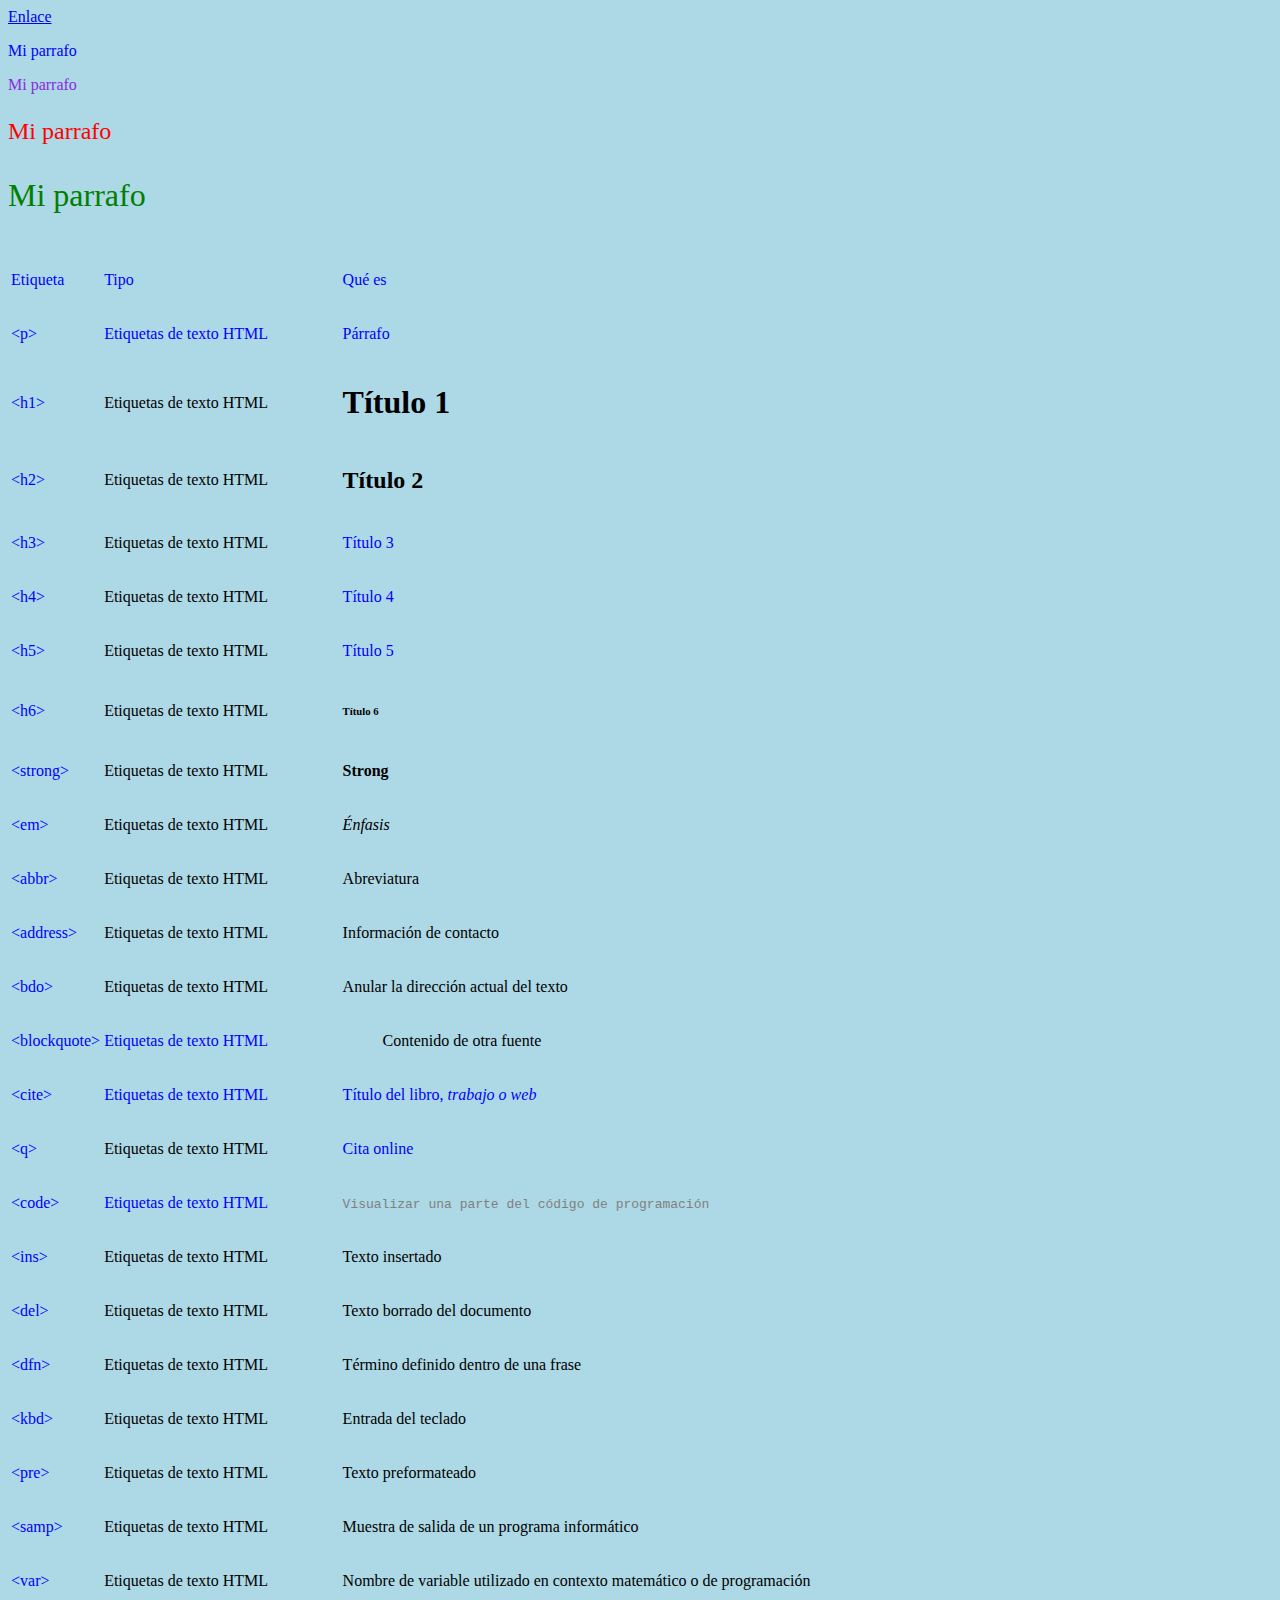
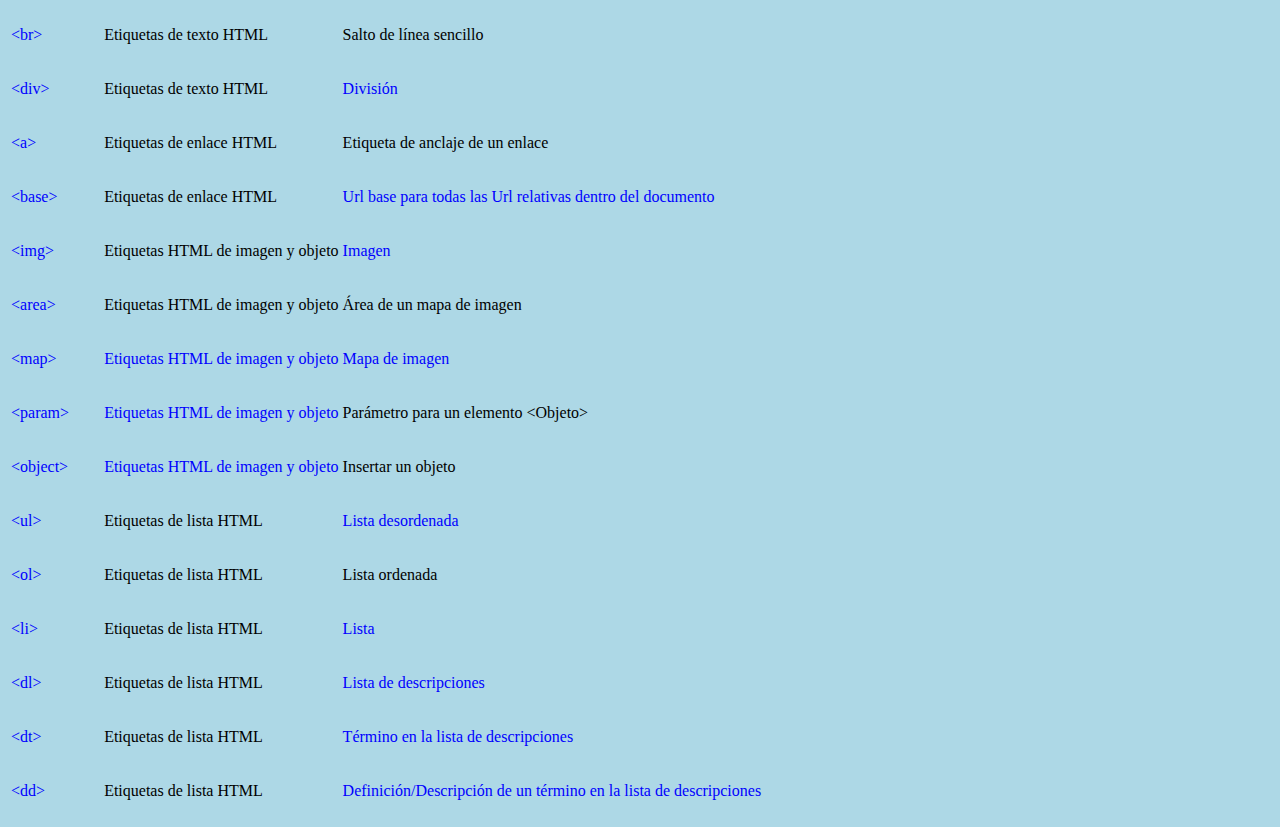
<file: etiquetas.html>
<!DOCTYPE html>
<html lang="en">

<head>
    <meta charset="UTF-8">
    <meta name="viewport" content="width=device-width, initial-scale=1.0">
    <link rel="stylesheet" href="style.css">
    <style>
        p {
            color: blue;
        }
    </style>
    <title>Document</title>
</head>

<body>

    <a 
    href="index.html" 
    target="_blank" 
    rel="noopener noreferrer">
    Enlace
    </a>

    <p>Mi parrafo</p>
    <p style="color:blueviolet;">Mi parrafo</p>
    <p id="miParrafo" class="miClase">Mi parrafo</p>
    <p id="otroParrafo" class="miClase">Mi parrafo</p>

    <!-- Estructura mínima de una tabla -->
    <table>
        <tr>
            <td></td>
        </tr>
    </table>

    <table>
        <tbody>
            <tr>
                <td>
                    <p>Etiqueta&nbsp;</p>
                </td>
                <td>
                    <p>Tipo</p>
                </td>
                <td>
                    <p>Qué es&nbsp;</p>
                </td>
            </tr>
            <tr>
                <td>
                    <p>&lt;p&gt;</p>
                </td>
                <td>
                    <p>Etiquetas de texto HTML&nbsp;</p>
                </td>
                <td>
                    <p>Párrafo</p>
                </td>
            </tr>
            <tr>
                <td>
                    <p>&lt;h1&gt;</p>
                </td>
                <td>Etiquetas de texto HTML</td>
                <td>
                <h1>Título 1</h1>
                </td>
            </tr>
            <tr>
                <td>
                    <p>&lt;h2&gt;</p>
                </td>
                <td>Etiquetas de texto HTML</td>
                <td>
                    <h2>Título 2</h2>
                </td>
            </tr>
            <tr>
                <td>
                    <p>&lt;h3&gt;</p>
                </td>
                <td>Etiquetas de texto HTML</td>
                <td>
                    <p>Título 3</p>
                </td>
            </tr>
            <tr>
                <td>
                    <p>&lt;h4&gt;</p>
                </td>
                <td>Etiquetas de texto HTML</td>
                <td>
                    <p>Título 4</p>
                </td>
            </tr>
            <tr>
                <td>
                    <p>&lt;h5&gt;</p>
                </td>
                <td>Etiquetas de texto HTML</td>
                <td>
                    <p>Título 5</p>
                </td>
            </tr>
            <tr>
                <td>
                    <p>&lt;h6&gt;</p>
                </td>
                <td>Etiquetas de texto HTML</td>
                <td>
                    <h6>Título 6</h6>
                </td>
            </tr>
            <tr>
                <td>
                    <p>&lt;strong&gt;</p>
                </td>
                <td>Etiquetas de texto HTML</td>
                <td>
                    <strong>Strong</strong>
                </td>
            </tr>
            <tr>
                <td>
                    <p>&lt;em&gt;</p>
                </td>
                <td>Etiquetas de texto HTML</td>
                <td>
                    <em>Énfasis</em>
                </td>
            </tr>
            <tr>
                <td>
                    <p>&lt;abbr&gt;</p>
                </td>
                <td>Etiquetas de texto HTML</td>
                <td><abbr>Abreviatura</abbr></td>
            </tr>
            <tr>
                <td>
                    <p>&lt;address&gt;</p>
                </td>
                <td>Etiquetas de texto HTML</td>
                <td>Información de contacto</td>
            </tr>
            <tr>
                <td>
                    <p>&lt;bdo&gt;</p>
                </td>
                <td>Etiquetas de texto HTML</td>
                <td>Anular la <bdo>dirección actual</bdo> del texto</td>
            </tr>
            <tr>
                <td>
                    <p>&lt;blockquote&gt;</p>
                </td>
                <td>
                    <p>Etiquetas de texto HTML</p>
                </td>
                <td><blockquote>Contenido de otra fuente</blockquote></td>
            </tr>
            <tr>
                <td>
                    <p>&lt;cite&gt;</p>
                </td>
                <td>
                    <p>Etiquetas de texto HTML</p>
                </td>
                <td>
                    <p>Título del libro, <cite>trabajo o web</cite></p>
                </td>
            </tr>
            <tr>
                <td>
                    <p>&lt;q&gt;</p>
                </td>
                <td>Etiquetas de texto HTML</td>
                <td>
                    <p>Cita online&nbsp;</p>
                </td>
            </tr>
            <tr>
                <td>
                    <p>&lt;code&gt;</p>
                </td>
                <td>
                    <p>Etiquetas de texto HTML</p>
                </td>
                <td><code>Visualizar una parte del código de programación</code></td>
            </tr>
            <tr>
                <td>
                    <p>&lt;ins&gt;</p>
                </td>
                <td>Etiquetas de texto HTML</td>
                <td>Texto insertado</td>
            </tr>
            <tr>
                <td>
                    <p>&lt;del&gt;</p>
                </td>
                <td>Etiquetas de texto HTML</td>
                <td>Texto borrado del documento</td>
            </tr>
            <tr>
                <td>
                    <p>&lt;dfn&gt;</p>
                </td>
                <td>Etiquetas de texto HTML</td>
                <td>Término definido dentro de una frase</td>
            </tr>
            <tr>
                <td>
                    <p>&lt;kbd&gt;</p>
                </td>
                <td>Etiquetas de texto HTML</td>
                <td>Entrada del teclado</td>
            </tr>
            <tr>
                <td>
                    <p>&lt;pre&gt;</p>
                </td>
                <td>Etiquetas de texto HTML</td>
                <td>Texto preformateado</td>
            </tr>
            <tr>
                <td>
                    <p>&lt;samp&gt;</p>
                </td>
                <td>Etiquetas de texto HTML</td>
                <td>Muestra de salida de un programa informático</td>
            </tr>
            <tr>
                <td>
                    <p>&lt;var&gt;</p>
                </td>
                <td>Etiquetas de texto HTML</td>
                <td>Nombre de variable utilizado en contexto matemático o de programación</td>
            </tr>
            <tr>
                <td>
                    <p>&lt;br&gt;</p>
                </td>
                <td>Etiquetas de texto HTML</td>
                <td>Salto de línea sencillo</td>
            </tr>
            <tr>
                <td>
                    <p>&lt;div&gt;</p>
                </td>
                <td>Etiquetas de texto HTML</td>
                <td>
                    <p>División</p>
                </td>
            </tr>
            <tr>
                <td>
                    <p>&lt;a&gt;</p>
                </td>
                <td>Etiquetas de enlace HTML</td>
                <td>Etiqueta de anclaje de un enlace</td>
            </tr>
            <tr>
                <td>
                    <p>&lt;base&gt;</p>
                </td>
                <td>Etiquetas de enlace HTML</td>
                <td>
                    <p>Url base para todas las Url relativas dentro del documento</p>
                </td>
            </tr>
            <tr>
                <td>
                    <p>&lt;img&gt;</p>
                </td>
                <td>Etiquetas HTML de imagen y objeto</td>
                <td>
                    <p>Imagen</p>
                </td>
            </tr>
            <tr>
                <td>
                    <p>&lt;area&gt;</p>
                </td>
                <td>Etiquetas HTML de imagen y objeto</td>
                <td>Área de un mapa de imagen</td>
            </tr>
            <tr>
                <td>
                    <p>&lt;map&gt;</p>
                </td>
                <td>
                    <p>Etiquetas HTML de imagen y objeto</p>
                </td>
                <td>
                    <p>Mapa de imagen</p>
                </td>
            </tr>
            <tr>
                <td>
                    <p>&lt;param&gt;</p>
                </td>
                <td>
                    <p>Etiquetas HTML de imagen y objeto</p>
                </td>
                <td>Parámetro para un elemento &lt;Objeto&gt;</td>
            </tr>
            <tr>
                <td>
                    <p>&lt;object&gt;</p>
                </td>
                <td>
                    <p>Etiquetas HTML de imagen y objeto</p>
                </td>
                <td>Insertar un objeto</td>
            </tr>
            <tr>
                <td>
                    <p>&lt;ul&gt;</p>
                </td>
                <td>Etiquetas de lista HTML</td>
                <td>
                    <p>Lista desordenada</p>
                </td>
            </tr>
            <tr>
                <td>
                    <p>&lt;ol&gt;</p>
                </td>
                <td>Etiquetas de lista HTML</td>
                <td>Lista ordenada</td>
            </tr>
            <tr>
                <td>
                    <p>&lt;li&gt;</p>
                </td>
                <td>Etiquetas de lista HTML</td>
                <td>
                    <p>Lista</p>
                </td>
            </tr>
            <tr>
                <td>
                    <p>&lt;dl&gt;</p>
                </td>
                <td>Etiquetas de lista HTML</td>
                <td>
                    <p>Lista de descripciones&nbsp;</p>
                </td>
            </tr>
            <tr>
                <td>
                    <p>&lt;dt&gt;</p>
                </td>
                <td>Etiquetas de lista HTML</td>
                <td>
                    <p>Término en la lista de descripciones&nbsp;</p>
                </td>
            </tr>
            <tr>
                <td>
                    <p>&lt;dd&gt;</p>
                </td>
                <td>Etiquetas de lista HTML</td>
                <td>
                    <p>Definición/Descripción de un término en la lista de descripciones&nbsp;</p>
                </td>
            </tr>
        </tbody>
    </table>

</body>

</html>
</file>
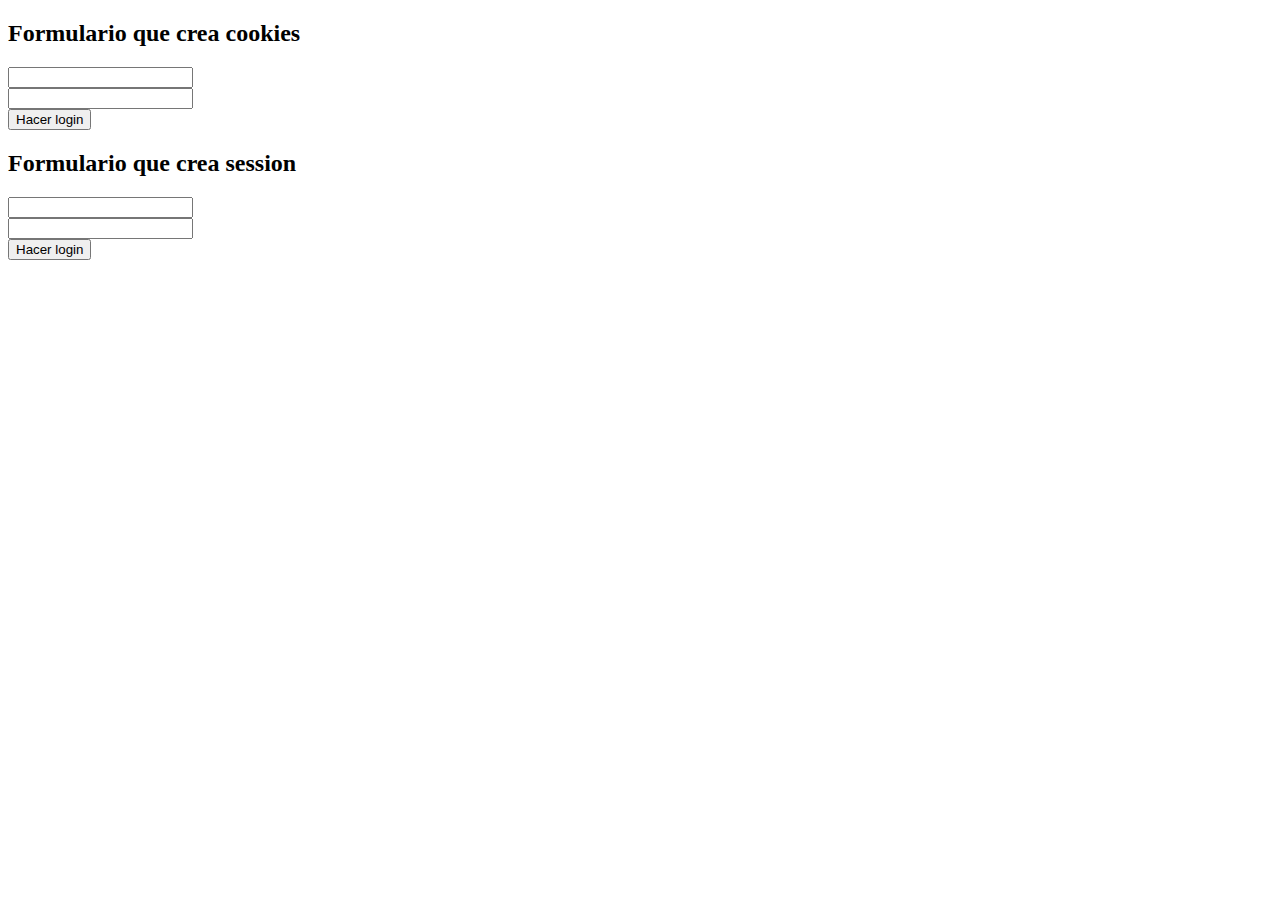
<file: cookies/login.html>
<!DOCTYPE html>
<html lang="en">
<head>
    <meta charset="UTF-8">
    <meta name="viewport" content="width=device-width, initial-scale=1.0">
    <title>Document</title>
</head>
<body>

    <h2>Formulario que crea cookies</h2>
    <form action="cookies.php" method="post">

        <input type="text" name="user">
        <br>
        <input type="password" name="password">
        <br>
        <input type="submit" value="Hacer login">

    </form>

    <h2>Formulario que crea session</h2>
    <form action="sesiones.php" method="post">

        <input type="text" name="user">
        <br>
        <input type="password" name="password">
        <br>
        <input type="submit" value="Hacer login">

    </form>
    
</body>
</html>
</file>
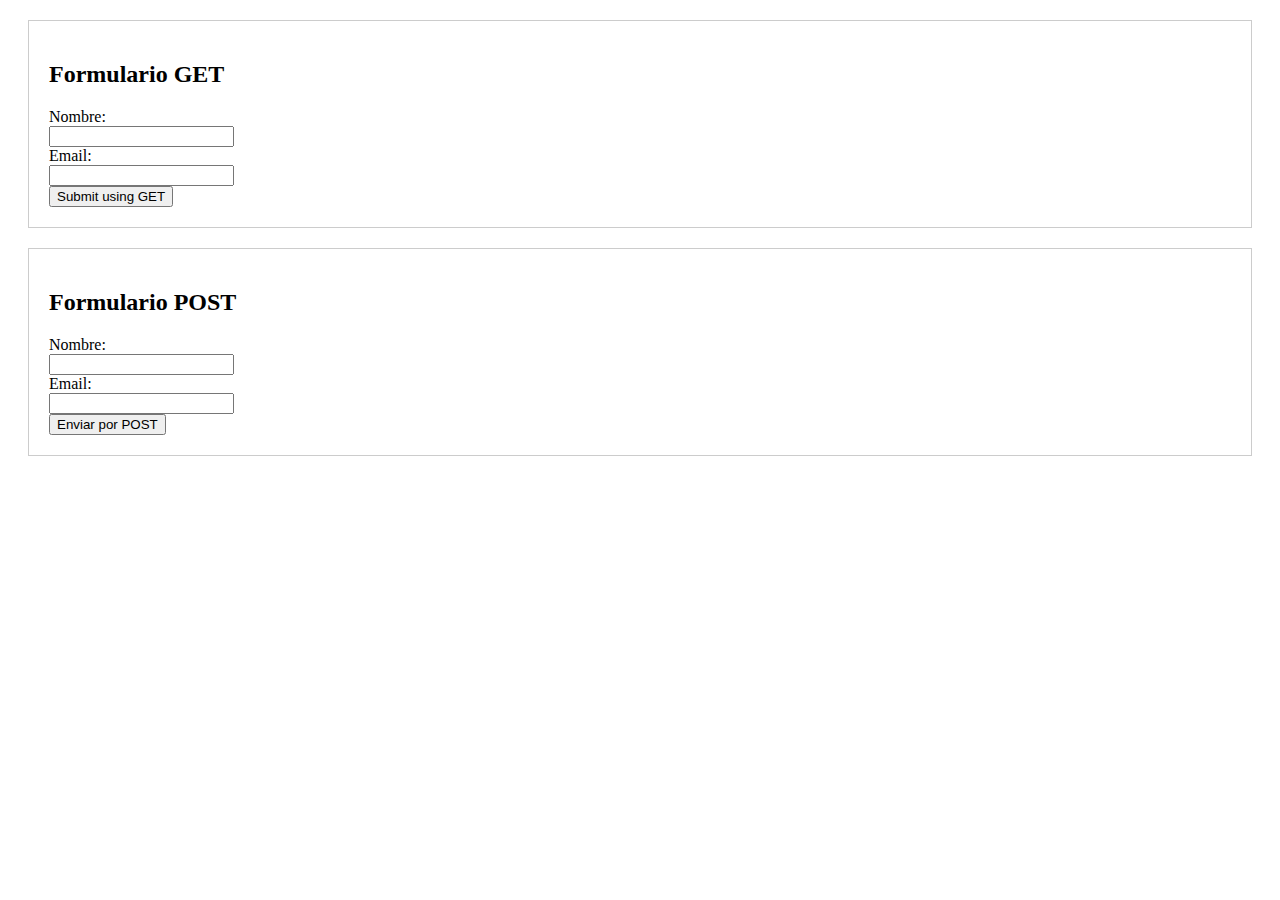
<file: formularios/formulario.html>
<!DOCTYPE html>
<html lang="en">
<head>
    <meta charset="UTF-8">
    <meta name="viewport" content="width=device-width, initial-scale=1.0">
    <title>Form Examples - GET vs POST</title>
    <style>
        .form-container {
            margin: 20px;
            padding: 20px;
            border: 1px solid #ccc;
        }
    </style>
</head>
<body>
    <div class="form-container">
        <h2>Formulario GET</h2>
        <!-- Formulario que envía datos usando el método GET -->
        <!-- Los datos serán visibles en la URL -->
        <form action="formulario.php" method="GET">
            <div>
                <label for="name_get">Nombre:</label><br>
                <input type="text" id="name_get" name="name" required>
                <!-- $name = $_GET['name']; -->
            </div>
            <div>
                <label for="email_get">Email:</label><br>
                <input type="email" id="email_get" name="email" required>
                <!-- $email = $_GET['email'] -->
            </div>
            <div>
                <input type="submit" value="Submit using GET">
            </div>
        </form>
    </div>

    <div class="form-container">
        <!-- Formulario que envía datos usando el método POST -->
        <!-- Los datos NO serán visibles en la URL, más seguro -->
        <h2>Formulario POST</h2>
        <form action="formulario.php" method="POST">
            <div>
                <label for="name_post">Nombre:</label><br>
                <input type="text" id="name_post" name="name" required>
            </div>
            <div>
                <label for="email_post">Email:</label><br>
                <input type="email" id="email_post" name="email" required>
            </div>
            <div>
                <input type="submit" value="Enviar por POST">
            </div>
        </form>
    </div>
</body>
</html>
</file>
<file: style.css>
body {
    background-color: lightblue;
}
code {
    color: gray;
}
/* Definimos estilo para una etiqueta en este caso <p> */
p {
    color: grey;
}
/* Usamos # cuando queremos modifica el aspecto de un elemento por id, debería unicamente existir un id con el mismo nombre */
#miParrafo {
    color: red;
    font-size: 1.5rem;
}
/* Usamos el punto, cuando queremos modificar el aspecto de todos aquellos elementos por clase */
.miClase {
    color: green;
    font-size: 2rem;
}
</file>
